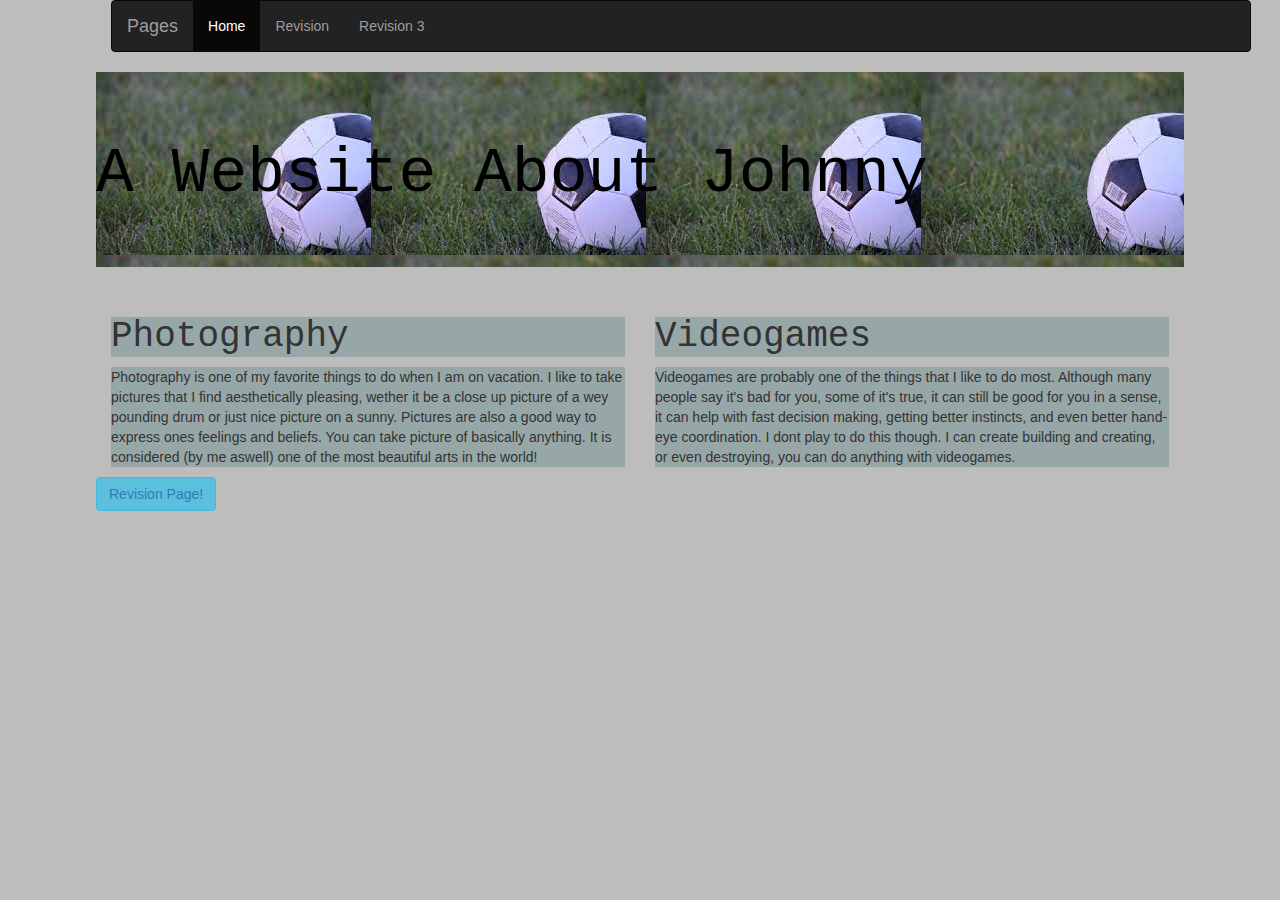
<file: index.html>
<!DOCTYPE html>
<html lang="en">
<head>
    <meta charset="UTF-8">
    <meta http-equiv="X-UA-Compatible" content="IE=edge">
    <meta name="viewport" content="width=device-width, initial-scale=1.0">
    <title>A Website about Johnny</title>
    
    <script src="https://ajax.googleapis.com/ajax/libs/jquery/1.12.4/jquery.min.js"></script>

    <link rel="stylesheet" href="https://maxcdn.bootstrapcdn.com/bootstrap/3.3.7/css/bootstrap.min.css" integrity="sha384-BVYiiSIFeK1dGmJRAkycuHAHRg32OmUcww7on3RYdg4Va+PmSTsz/K68vbdEjh4u" crossorigin="anonymous">

    <script src="https://maxcdn.bootstrapcdn.com/bootstrap/3.3.7/js/bootstrap.min.js" integrity="sha384-Tc5IQib027qvyjSMfHjOMaLkfuWVxZxUPnCJA7l2mCWNIpG9mGCD8wGNIcPD7Txa" crossorigin="anonymous"></script>
    <link rel="stylesheet" type="text/css" href="style.css">
</head>
<body>
    <div class="container">
        <nav class="navbar navbar-inverse">
            <div class="container-fluid text-center">
                
                    
                    <div class="navbar-header">
                        <a class="navbar-brand" href="#">Pages</a>
                    </div>
                
                    <div class="collapse navbar-collapse" id="links">
                        <ul class="nav navbar-nav">
                            <li class="active"><a href="index.html">Home<span class="sr-only">(current)</span></a></li>
                            <li><a href="revision1.html">Revision</a></li>
                            <li><a href="revision3.html">Revision 3</a></li>
                        </ul>
        </nav>
            </div>
                
                <div class="jumbotron">
                    <h1>A Website About Johnny</h1>
                </div>
                <div class="col-md-6">
                    <h1 class="hi">Photography</h1>
                    <p>
                        Photography is one of my favorite things to do when I am on vacation. I like to take pictures that I find aesthetically pleasing, wether it be 
                        a close up picture of a wey pounding drum or just nice picture on a sunny. Pictures are also a good way to express ones feelings and beliefs. You can 
                        take picture of basically anything. It is considered (by me aswell) one of the most beautiful arts in the world!
                    </p>
                </div>
                <div class="col-md-6">
                    <h1 class="hi">Videogames</h1>
                    <p>
                        Videogames are probably one of the things that I like to do most. Although many people say it's bad for you, some of it's true, it can still be 
                        good for you in a sense, it can help with fast decision making, getting better instincts, and even better hand-eye coordination. I dont play to 
                        do this though. I can create building and creating, or even destroying, you can do anything with videogames.
                    </p>
                </div>
                <div class="btn btn-info text-center">
                    <a href="revision1.html">Revision Page!</a>
                </div>
            
    </div>  
</body>
</html>
</file>
<file: style.css>
body {
    background-color: rgb(189, 189, 189);
    margin-left: 1in;
    margin-right: 1in;
}
h1 {
    font-family: Courier;
}

.jumbotron {
    background-image: url("[data-uri]");
    color: black;
}

.hi {
    background-color: rgb(151, 167, 167);
}

p {
    background-color:rgb(151, 167, 167);
}

img {
    height: 200px;
    width: 200px;
}

.carousel-item {
    height: 32rem;
}
</file>
